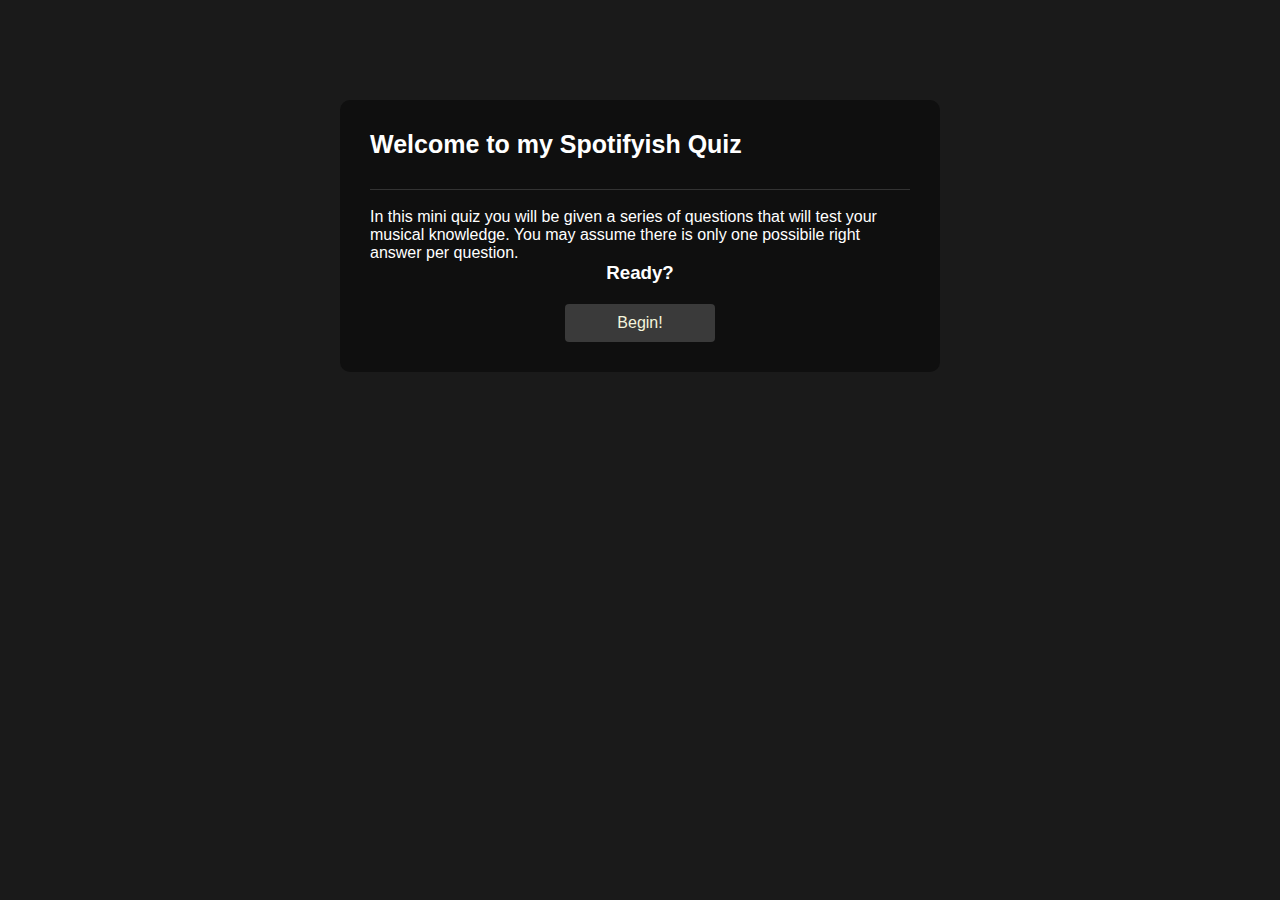
<file: index.html>
<!DOCTYPE html>
<html lang="en">
  <head>
    <meta charset="UTF-8" />
    <meta http-equiv="X-UA-Compatible" content="IE=edge" />
    <meta name="viewport" content="width=device-width, initial-scale=1.0" />
    <link rel="stylesheet" href="static/styles.css" />
    <title>Spotifyish quiz</title>
  </head>
  <body>
    <div class="app">
      <h1 class="headT">Welcome to my Spotifyish Quiz</h1>
      <br />
      <p class="par">
        In this mini quiz you will be given a series of questions that will test
        your musical knowledge. You may assume there is only one possibile right
        answer per question.
      </p>
      <h3 class="head2">Ready?</h3>
      <button class="button" onclick="window.location.href='quizlet';">
        Begin!
      </button>
    </div>
  </body>
</html>
</file>
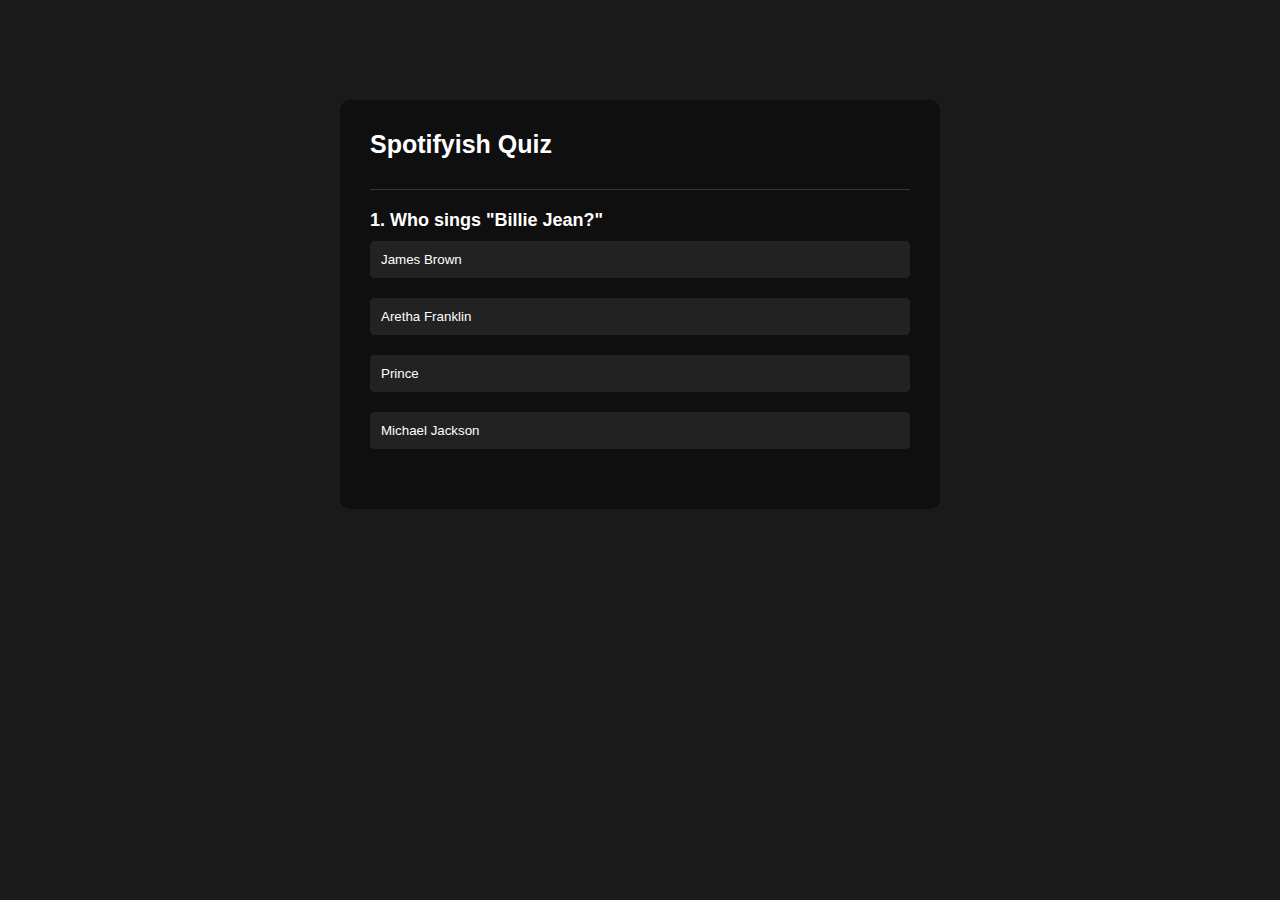
<file: quizlet.html>
<!DOCTYPE html>
<html lang="en">
  <head>
    <meta charset="UTF-8" />
    <meta http-equiv="X-UA-Compatible" content="IE=edge" />
    <meta name="viewport" content="width=device-width, initial-scale=1.0" />
    <link rel="stylesheet" href="static/styles.css" />
    <title>MusiQuiz</title>
  </head>
  <body>
    <!-- The actual snackbar -->
    <div id="snackbar">"hello"</div>
    <div class="app">
      <h1>Spotifyish Quiz</h1>
      <div class="quiz">
        <h2 id="question">question go here</h2>
        <div id="answer-buttons">
          <button class="btn">Answer1</button>
          <button class="btn">Answer2</button>
          <button class="btn">Answer3</button>
          <button class="btn">Answer4</button>
        </div>
        <button id="next-btn">Next</button>
      </div>
    </div>
    <script src="static/scrpt.js"></script>
  </body>
</html>
</file>
<file: static/styles.css>
* {
    margin:0%;
    padding:0%;
    font-family: sans-serif;
    box-sizing: border-box;
}

body{
    background-color:rgb(26, 26, 26);
}

.app{
    background:rgb(15, 15, 15);
    width:90;
    max-width: 600px;
    margin: 100px auto 0;
    border-radius: 10px;
    padding:30px;

}

.app h1{
    font-size: 25px;
    color: rgb(255, 255, 255);
    font-weight: 600;
    border-bottom: 1px solid #333;
    padding-bottom:30px;

}
.quiz{
    padding:20px 0;
}

.quiz h2{
    font-size: 18px;
    color:rgb(255, 255, 255);
    font-weight: 600;
}

.btn {
    background:#222;
    color:#fff;
    font-weight:500;
    width:100%;
    border: 1px solid #222;
    padding: 10px;
    margin: 10px 0;
    text-align: left;
    border-radius: 4px;
    cursor: pointer;
    transition: all 0.3s;
}

.btn:hover:not([disabled]){
    background:rgb(107, 107, 107);
    color:#fff
}

.btn:disabled{
    cursor: no-drop;
}

#next-btn{
    background:rgb(58, 58, 58);
    color: #fff;
    font-size: medium;
    width:150px;
    border:0;
    padding:10px;
    margin:20px auto 0;
    border-radius: 4px;
    cursor:pointer;
    display:block;
}

#next-btn:hover{
    background-color:beige ;
    color:#222;
    font-size: medium;
}

.correct {
    background: rgb(47, 139, 52);

}

.incorrect{
    background: rgb(107, 107, 107);
    transition:all 2s;
}

/* The snackbar - position it at the bottom and in the middle of the screen */
#snackbar {
    visibility: hidden; /* Hidden by default. Visible on click */
    min-width: 250px; /* Set a default minimum width */
    margin-left: -125px; /* Divide value of min-width by 2 */
    background-color: #333; /* Black background color */
    color: #fff; /* White text color */
    text-align: center; /* Centered text */
    border-radius: 2px; /* Rounded borders */
    padding: 16px; /* Padding */
    position: fixed; /* Sit on top of the screen */
    z-index: 1; /* Add a z-index if needed */
    left: 50%; /* Center the snackbar */
    bottom: 30px; /* 30px from the bottom */
  }

  /* Show the snackbar when clicking on a button (class added with JavaScript) */
  #snackbar.show {
    visibility: visible; /* Show the snackbar */
    /* Add animation: Take 0.5 seconds to fade in and out the snackbar.
    However, delay the fade out process for 2.5 seconds */
    -webkit-animation: fadein 0.5s, fadeout 0.5s 2.5s;
    animation: fadein 0.5s, fadeout 0.5s 2.5s;
  }

  .par{
    color: #fff;
  }

  .head2{
    color:#fff;
    text-align:center;
  }

  .headT{
    color:rgb(47, 139, 52);
  }

  .button{
    background:rgb(58, 58, 58);
    color: beige;
    font-size: medium;
    width:150px;
    border:0;
    padding:10px;
    margin:20px auto 0;
    border-radius: 4px;
    cursor:pointer;
    display:block;

  }

  .button:hover{
    background: rgb(47, 139, 52);
  }
  /* Animations to fade the snackbar in and out */
  @-webkit-keyframes fadein {
    from {bottom: 0; opacity: 0;}
    to {bottom: 30px; opacity: 1;}
  }

  @keyframes fadein {
    from {bottom: 0; opacity: 0;}
    to {bottom: 30px; opacity: 1;}
  }

  @-webkit-keyframes fadeout {
    from {bottom: 30px; opacity: 1;}
    to {bottom: 0; opacity: 0;}
  }

  @keyframes fadeout {
    from {bottom: 30px; opacity: 1;}
    to {bottom: 0; opacity: 0;}
  }

/***** End Section *****/
</file>
